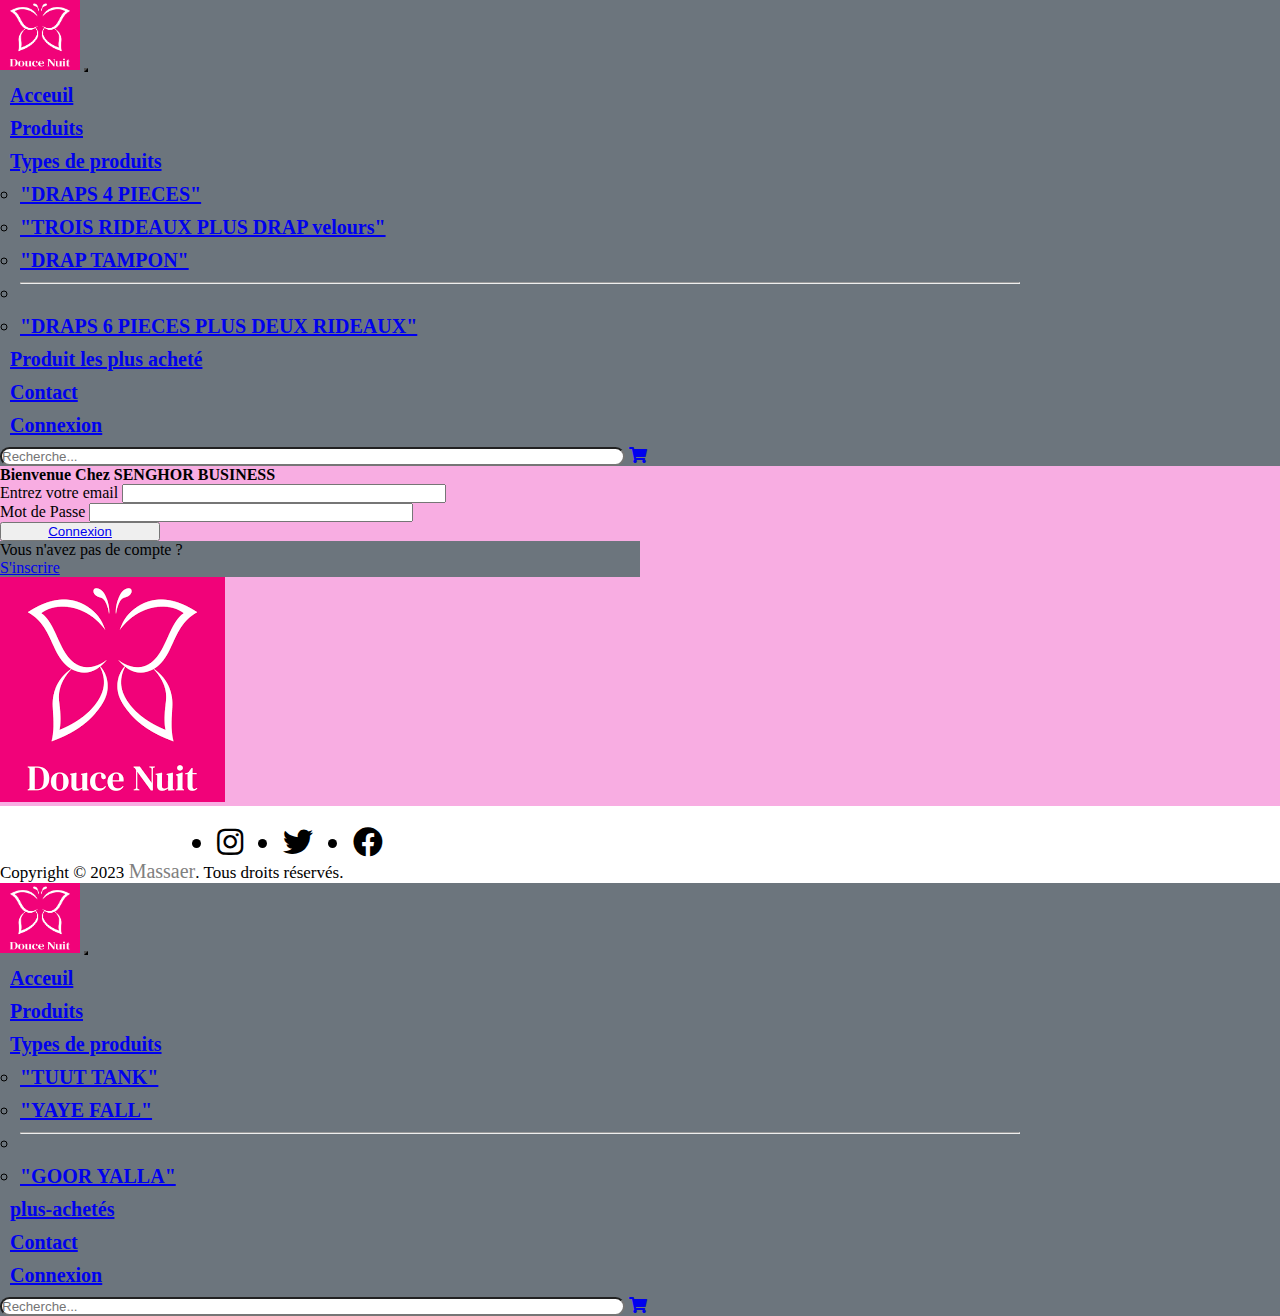
<file: connexion.html>
<!DOCTYPE html>
<html lang="en">

<head>
  <meta charset="UTF-8">
  <meta http-equiv="X-UA-Compatible" content="IE=edge">
  <meta name="viewport" content="width=device-width, initial-scale=1.0">
  <title>Maaasss Business</title>
  <!-- CSS only -->
  <link rel="stylesheet" href="./style.css">
  <!-- Bootstrap link -->
  <link href="https://cdn.jsdelivr.net/npm/bootstrap@5.2.0/dist/css/bootstrap.min.css" rel="stylesheet"
    integrity="sha384-gH2yIJqKdNHPEq0n4Mqa/HGKIhSkIHeL5AyhkYV8i59U5AR6csBvApHHNl/vI1Bx" crossorigin="anonymous">
  <!-- Fontawesome Link -->
  <link rel="stylesheet" href="https://cdnjs.cloudflare.com/ajax/libs/font-awesome/5.15.4/css/all.min.css"
    integrity="sha512-1ycn6IcaQQ40/MKBW2W4Rhis/DbILU74C1vSrLJxCq57o941Ym01SwNsOMqvEBFlcgUa6xLiPY/NS5R+E6ztJQ=="
    crossorigin="anonymous" referrerpolicy="no-referrer" />
</head>

<body>
  <header>
    <nav class="navbar navbar-expand-lg bg-dark position-fixed">
      <div class="container-fluid">
        <a class="navbar-brand " href="index.html"><img class="bg-light rounded-circle" src="images/logo.png" alt="logo"
            width="80" height="70"></a>
        <button class="navbar-toggler" type="button" data-bs-toggle="collapse" data-bs-target="#navbarSupportedContent"
          aria-controls="navbarSupportedContent" aria-expanded="false" aria-label="Toggle navigation">
          <span class="navbar-toggler-icon"></span>
        </button>
        <div class="collapse navbar-collapse" id="navbarSupportedContent">
          <ul class="navbar-nav ms-auto mb-3 mb-lg-0 ">
            <li class="nav-item">
              <a class="nav-link active  text-light" aria-current="page" href="./index.html">Acceuil</a>
            </li>
            <li class="nav-item">
              <a class="nav-link text-light" href="produit.html">Produits</a>
            </li>
            <li class="nav-item dropdown">
              <a class="nav-link dropdown-toggle text-light" href="#" role="button" data-bs-toggle="dropdown"
                aria-expanded="false">
                Types de produits
              </a>
              <ul class="dropdown-menu">
                <li><a class="dropdown-item" href="./produit.html">"DRAPS 4 PIECES"</a></li>
                <li><a class="dropdown-item" href="./produit.html">"TROIS RIDEAUX PLUS DRAP velours"</a></li>
                <li><a class="dropdown-item" href="./produit.html">"DRAP TAMPON"</a></li>
                <li>
                  <hr class="dropdown-divider">
                </li>
                <li><a class="dropdown-item" href="./produit.html">"DRAPS 6 PIECES PLUS DEUX RIDEAUX"</a></li>
              </ul>
            </li>
            <li class="nav-item">
              <a class="nav-link  text-light" href="./plus-achetés.html">Produit les plus acheté</a>
            </li>
            <li class="nav-item">
              <a class="nav-link  text-light" href="contact.html">Contact</a>
            </li>
            <li class="nav-item">
              <a class="nav-link  text-light" href="./connexion.html">Connexion</a>
            </li>
            <!-- <li class="nav-item">
                            <a class="nav-link text-light" href="./produit.html"><i class="fas fa-shopping-cart"></i></a>
                        </li> -->
          </ul>
          <form class="d-flex" role="search">
            <input class="form-control me-2 " type="search" placeholder="Recherche..." aria-label="Search">
            <!-- <button class="btn btn-outline-dark" type="submit">Recherche</button> -->
            <a class="nav-link text-light pt-2 ms-1" href="./produit.html"><i class="fas fa-shopping-cart"></i></a>
          </form>
        </div>
      </div>
    </nav>
  </header>

  <!--------section conexion-->
  <section id="conexion" class="py-5  ">
    <div class="container pt-5 mass-inscri ">
      <div class="row">
        <div class="col-md-6 col-sm-12 mt-5 bg-light rounded mb-3">
          <h4 class="ms-5 mt-5 mb-3">Bienvenue Chez SENGHOR BUSINESS</h4>
          <form class="ms-lg-0">
            <div class="mb-4 mx-5">
              <label for="exampleInputEmail1" class="form-label mb-2">Entrez votre email</label>
              <input type="email" class="form-control" id="exampleInputEmail1">
            </div>
            <div class="mb-4 mx-5">
              <label for="exampleInputPassword1" class="form-label mb-2">Mot de Passe</label>
              <input type="password" class="form-control ">
            </div>
            <div class="d-flex ms-5">
              <button type="submit" class="btn btn-primary w-lg-25 mb-3"> <a class="nav-link" href="index.html"> Connexion </a></button>
            </div>
            <div class="navbar navbar-expand-lg bg-light">
              <div class="container-fluid">
                <div class="navbar-nav mb-3 ms-4">
                  <div class="nav-link text-info" aria-current="page">Vous n'avez pas de compte ?</div>
                  <a class="nav-link text-info" href="inscription.html">S'inscrire</a>
                </div>
              </div>
            </div>
          </form>
        </div>
        <div class="col-md-6 col-lg-6 col-sm-12 mt-5 mb-3 conexion-mass text-center">
          <img class=" log-connexion" src="images/logo.png" alt="">
        </div>
      </div>
    </div>
  </section>
  

            <!-- footer -->
            <div class="container-fluid bg-dark text-white footer pb-3">
              <div class="container">
                <div class="row align-items-center">
                  <div class="col-lg-6 col-md-12 col-sm-12">
                    <ul class="list-unstyled d-flex">
                      <li>
                        <a href="nouvel-arrivage.html"><i class="fab fa-instagram text-white"></i></a>
                      </li>
                      <li>
                        <a href="nouvel-arrivage.html"><i class="fab fa-twitter text-white"></i></a>
                      </li>
                      <li>
                            <a href="nouvel-arrivage.html"><i class="fab fa-facebook text-white"></i></a>
                        </li>  
                    </ul>
                  </div>
                  <div class="col-lg-6 col-md-12 col-sm-12">
                    <div class="copyright-text text-center mb-3 mb-lg-0">
                      <p class="mb-0 ">Copyright &copy; 2023 <a class="text-white" href="index.html">Massaer</a>.
                        Tous droits
                        réservés.</p>
                    </div>
                  </div>
                </div>
              </div>
            </div>



            <!-- JavaScript Bundle with Popper -->
            <script src="https://cdn.jsdelivr.net/npm/bootstrap@5.2.0/dist/js/bootstrap.bundle.min.js"
              integrity="sha384-A3rJD856KowSb7dwlZdYEkO39Gagi7vIsF0jrRAoQmDKKtQBHUuLZ9AsSv4jD4Xa"
              crossorigin="anonymous"></script>
</body>

</html><!DOCTYPE html>
<html lang="en">

<head>
  <meta charset="UTF-8">
  <meta http-equiv="X-UA-Compatible" content="IE=edge">
  <meta name="viewport" content="width=device-width, initial-scale=1.0">
  <title>SENGHOR BUSINESS</title>
  <!-- CSS only -->
  <link rel="stylesheet" href="./style.css">
  <!-- Bootstrap link -->
  <link href="https://cdn.jsdelivr.net/npm/bootstrap@5.2.0/dist/css/bootstrap.min.css" rel="stylesheet"
    integrity="sha384-gH2yIJqKdNHPEq0n4Mqa/HGKIhSkIHeL5AyhkYV8i59U5AR6csBvApHHNl/vI1Bx" crossorigin="anonymous">
  <!-- Fontawesome Link -->
  <link rel="stylesheet" href="https://cdnjs.cloudflare.com/ajax/libs/font-awesome/5.15.4/css/all.min.css"
    integrity="sha512-1ycn6IcaQQ40/MKBW2W4Rhis/DbILU74C1vSrLJxCq57o941Ym01SwNsOMqvEBFlcgUa6xLiPY/NS5R+E6ztJQ=="
    crossorigin="anonymous" referrerpolicy="no-referrer" />
</head>

<body>
  <header>
    <nav class="navbar navbar-expand-lg bg-dark position-fixed">
      <div class="container-fluid">
        <a class="navbar-brand " href="index.html"><img class="bg-light rounded-circle" src="images/logo.png" alt="logo"
            width="80" height="70"></a>
        <button class="navbar-toggler" type="button" data-bs-toggle="collapse" data-bs-target="#navbarSupportedContent"
          aria-controls="navbarSupportedContent" aria-expanded="false" aria-label="Toggle navigation">
          <span class="navbar-toggler-icon"></span>
        </button>
        <div class="collapse navbar-collapse" id="navbarSupportedContent">
          <ul class="navbar-nav ms-auto mb-3 mb-lg-0 ">
            <li class="nav-item">
              <a class="nav-link active  text-light" aria-current="page" href="./index.html">Acceuil</a>
            </li>
            <li class="nav-item">
              <a class="nav-link text-light" href="produit.html">Produits</a>
            </li>
            <li class="nav-item dropdown">
              <a class="nav-link dropdown-toggle text-light" href="#" role="button" data-bs-toggle="dropdown"
                aria-expanded="false">
                Types de produits
              </a>
              <ul class="dropdown-menu">
                <li><a class="dropdown-item" href="./produit.html">"TUUT TANK"</a></li>
                <li><a class="dropdown-item" href="./produit.html">"YAYE FALL"</a></li>
                <li>
                  <hr class="dropdown-divider">
                </li>
                <li><a class="dropdown-item" href="./produit.html">"GOOR YALLA"</a></li>
              </ul>
            </li>
            <li class="nav-item">
              <a class="nav-link  text-light" href="./plus-achetés.html"> plus-achetés</a>
            </li>
            <li class="nav-item">
              <a class="nav-link  text-light" href="contact.html">Contact</a>
            </li>
            <li class="nav-item">
              <a class="nav-link  text-light" href="./connexion.html">Connexion</a>
            </li>
            <!-- <li class="nav-item">
                            <a class="nav-link text-light" href="./produit.html"><i class="fas fa-shopping-cart"></i></a>
                        </li> -->
          </ul>
          <form class="d-flex" role="search">
            <input class="form-control me-2 " type="search" placeholder="Recherche..." aria-label="Search">
            <!-- <button class="btn btn-outline-dark" type="submit">Recherche</button> -->
            <a class="nav-link text-light pt-2 ms-1" href="./produit.html"><i class="fas fa-shopping-cart"></i></a>
          </form>
        </div>
      </div>
    </nav>
  </header>

  <!--------section conexion-->
  <!-- <section id="conexion" class="py-5 bg-success ">
    <div class="container pt-5 mass-inscri ">
      <div class="row">
        <div class="col-md-6 col-sm-12 mt-5 bg-light rounded mb-3">
          <h4 class="ms-5 mt-5 mb-3">Bienvenue Chez Melokaanu mouride !!</h4>
          <form class="ms-lg-0">
            <div class="mb-4 mx-5">
              <label for="exampleInputEmail1" class="form-label mb-2">Entrez votre email</label>
              <input type="email" class="form-control" id="exampleInputEmail1">
            </div>
            <div class="mb-4 mx-5">
              <label for="exampleInputPassword1" class="form-label mb-2">Mot de Passe</label>
              <input type="password" class="form-control ">
            </div>
            <div class="d-flex ms-5">
              <button type="submit" class="btn btn-primary w-lg-25 mb-3"> <a class="nav-link" href="index.html"> Connexion </a></button>
            </div>
            <div class="navbar navbar-expand-lg bg-light">
              <div class="container-fluid">
                <div class="navbar-nav mb-3 ms-4">
                  <div class="nav-link text-info" aria-current="page">Vous n'avez pas de compte ?</div>
                  <a class="nav-link text-info" href="inscription.html">S'inscrire</a>
                </div>
              </div>
            </div>
          </form>
        </div>
        <div class="col-md-6 col-lg-6 col-sm-12 mt-5 mb-3 conexion-mass text-center">
          <img class=" log-connexion" src="images/logo.png" alt="">
        </div>
      </div>
    </div>
  </section> -->
  

            <!-- footer -->
            <!-- <div class="container-fluid bg-dark text-white footer pb-3">
              <div class="container">
                <div class="row align-items-center">
                  <div class="col-lg-6 col-md-12 col-sm-12">
                    <ul class="list-unstyled d-flex">
                      <li>
                        <a href="nouvel-arrivage.html"><i class="fab fa-instagram text-white"></i></a>
                      </li>
                      <li>
                        <a href="nouvel-arrivage.html"><i class="fab fa-twitter text-white"></i></a>
                      </li>
                      <li>
                            <a href="nouvel-arrivage.html"><i class="fab fa-facebook text-white"></i></a>
                        </li>  
                    </ul>
                  </div>
                  <div class="col-lg-6 col-md-12 col-sm-12">
                    <div class="copyright-text text-center mb-3 mb-lg-0">
                      <p class="mb-0 ">Copyright &copy; 2023 <a class="text-white" href="index.html">Massaer</a>.
                        Tous droits
                        réservés.</p>
                    </div>
                  </div>
                </div>
              </div>
            </div> -->



            <!-- JavaScript Bundle with Popper -->
            <script src="https://cdn.jsdelivr.net/npm/bootstrap@5.2.0/dist/js/bootstrap.bundle.min.js"
              integrity="sha384-A3rJD856KowSb7dwlZdYEkO39Gagi7vIsF0jrRAoQmDKKtQBHUuLZ9AsSv4jD4Xa"
              crossorigin="anonymous"></script>
</body>

</html>
</file>
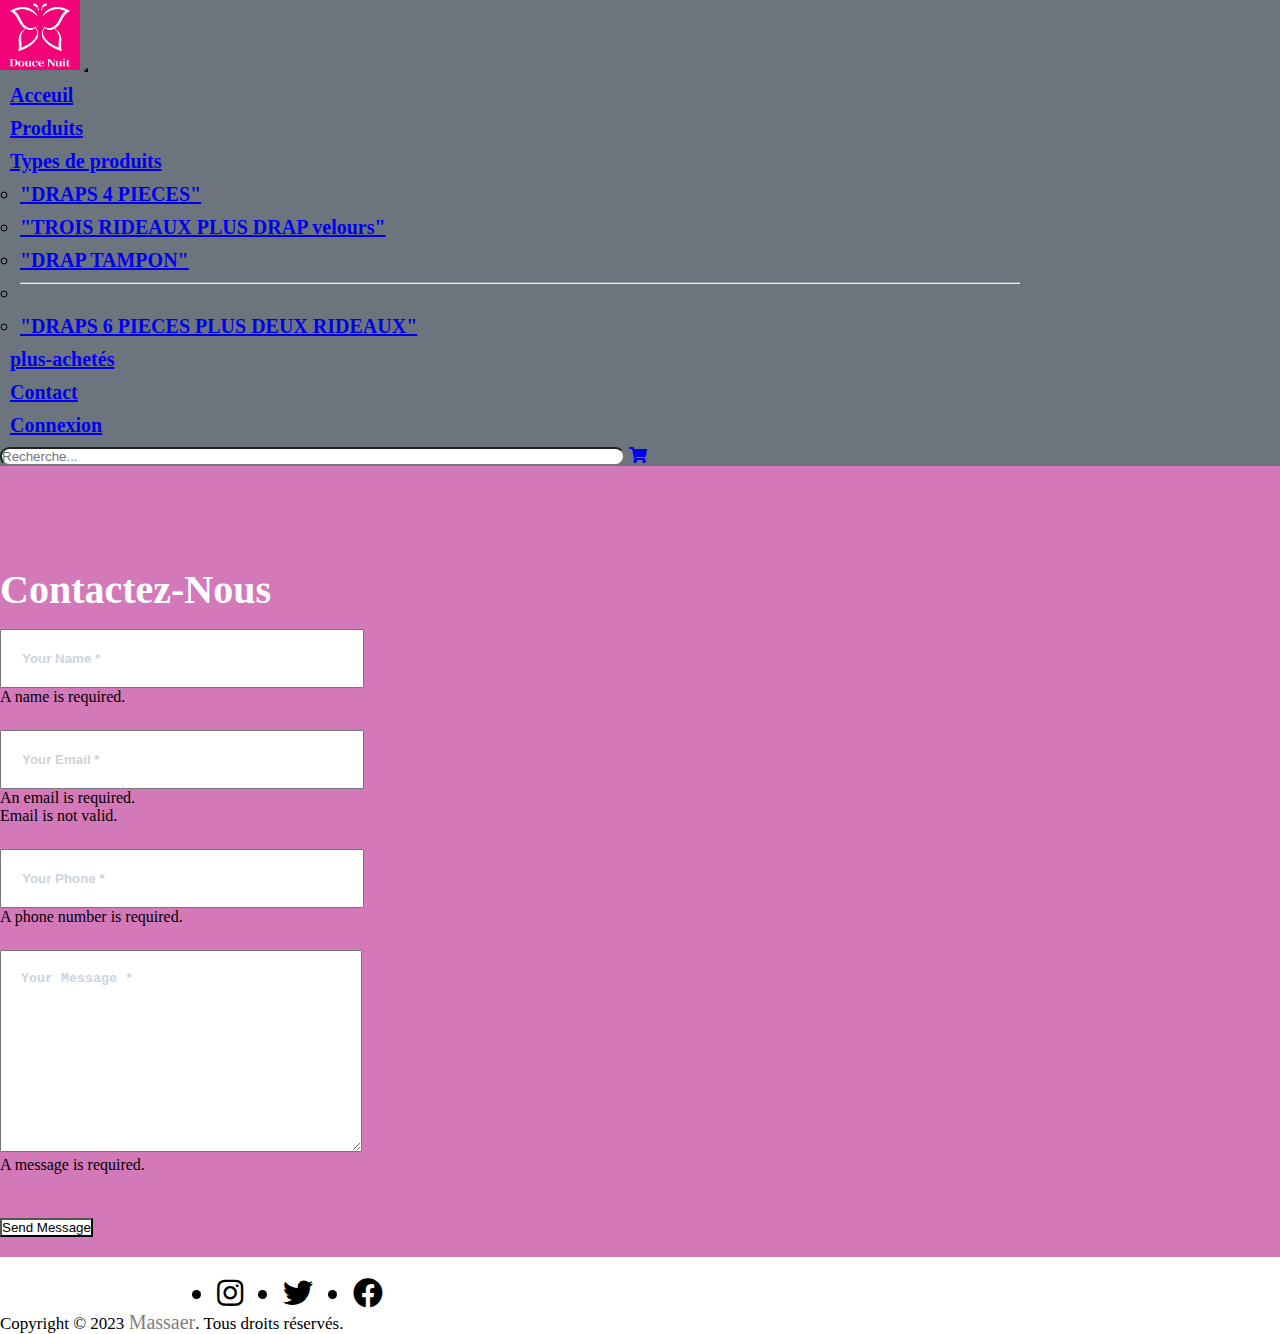
<file: contact.html>
<!DOCTYPE html>
<html lang="en">
<head>
    <meta charset="UTF-8">
    <meta http-equiv="X-UA-Compatible" content="IE=edge">
    <meta name="viewport" content="width=device-width, initial-scale=1.0">
    <title>Maaasss Business</title>
    <!-- CSS only -->
    <link rel="stylesheet" href="./style.css">
    <!-- Bootstrap link -->
    <link href="https://cdn.jsdelivr.net/npm/bootstrap@5.2.0/dist/css/bootstrap.min.css" rel="stylesheet"
        integrity="sha384-gH2yIJqKdNHPEq0n4Mqa/HGKIhSkIHeL5AyhkYV8i59U5AR6csBvApHHNl/vI1Bx" crossorigin="anonymous">
    <!-- Fontawesome Link -->
    <link rel="stylesheet" href="https://cdnjs.cloudflare.com/ajax/libs/font-awesome/5.15.4/css/all.min.css"
        integrity="sha512-1ycn6IcaQQ40/MKBW2W4Rhis/DbILU74C1vSrLJxCq57o941Ym01SwNsOMqvEBFlcgUa6xLiPY/NS5R+E6ztJQ=="
        crossorigin="anonymous" referrerpolicy="no-referrer" />
</head>
<body>
    <header>
        <nav class="navbar navbar-expand-lg bg-dark position-fixed">
            <div class="container-fluid">
                <a class="navbar-brand " href="index.html"><img class="bg-light rounded-circle" src="images/logo.png" alt="logo" width="80" height="70"></a>
                <button class="navbar-toggler" type="button" data-bs-toggle="collapse" data-bs-target="#navbarSupportedContent"
                    aria-controls="navbarSupportedContent" aria-expanded="false" aria-label="Toggle navigation">
                    <span class="navbar-toggler-icon"></span>
                </button>
                <div class="collapse navbar-collapse" id="navbarSupportedContent">
                    <ul class="navbar-nav ms-auto mb-3 mb-lg-0 ">
                        <li class="nav-item">
                            <a class="nav-link active  text-light" aria-current="page" href="./index.html">Acceuil</a>
                        </li>
                        <li class="nav-item">
                            <a class="nav-link text-light" href="produit.html">Produits</a>
                        </li>
                        <li class="nav-item dropdown">
                            <a class="nav-link dropdown-toggle text-light" href="#" role="button" data-bs-toggle="dropdown"
                                aria-expanded="false">
                                Types de produits
                            </a>
                            <ul class="dropdown-menu">
                                <li><a class="dropdown-item" href="./produit.html">"DRAPS 4 PIECES"</a></li>
                                <li><a class="dropdown-item" href="./produit.html">"TROIS RIDEAUX PLUS DRAP velours"</a></li>
                                <li><a class="dropdown-item" href="./produit.html">"DRAP TAMPON"</a></li>
                                <li>
                                  <hr class="dropdown-divider">
                                </li>
                                <li><a class="dropdown-item" href="./produit.html">"DRAPS 6 PIECES PLUS DEUX RIDEAUX"</a></li>
                              </ul>
                        </li>
                        <li class="nav-item">
                            <a class="nav-link  text-light" href="./plus-achetés.html"> plus-achetés</a>
                        </li>
                        <li class="nav-item">
                            <a class="nav-link  text-light" href="contact.html">Contact</a>
                        </li>
                        <li class="nav-item">
                            <a class="nav-link  text-light" href="./connexion.html">Connexion</a>
                        </li>
                        <!-- <li class="nav-item">
                            <a class="nav-link text-light" href="./produit.html"><i class="fas fa-shopping-cart"></i></a>
                        </li> -->
                    </ul>
                    <form class="d-flex" role="search">
                        <input class="form-control me-2 " type="search" placeholder="Recherche..." aria-label="Search">
                        <!-- <button class="btn btn-outline-dark" type="submit">Recherche</button> -->
                        <a class="nav-link text-light pt-2 ms-1" href="./produit.html"><i class="fas fa-shopping-cart"></i></a>
                    </form>
                </div>
            </div>
        </nav>
    </header>
    <!-- Formulaie de contact -->
    <!-- Contact-->
    <section class="page-section pb-5" id="contact">
        <div class="container">
            <div class="text-center">
                <h2 class="section-heading text- my-5">Contactez-Nous</h2>              
            </div>
            
            <form id="contactForm" >
                <div class="row align-items-stretch mb-5">
                    <div class="col-md-6">
                        <div class="form-group">
                            <!-- Name input-->
                            <input class="form-control" id="name" type="text" placeholder="Your Name *"/>
                            <div class="invalid-feedback">A name is required.</div>
                        </div>
                        <div class="form-group">
                            <!-- Email address input-->
                            <input class="form-control" id="email" type="email" placeholder="Your Email *"/>
                            <div class="invalid-feedback">An email is required.</div>
                            <div class="invalid-feedback">Email is not valid.</div>
                        </div>
                        <div class="form-group mb-md-0">
                            <!-- Phone number input-->
                            <input class="form-control" id="phone" type="tel" placeholder="Your Phone *"/>
                            <div class="invalid-feedback">A phone number is required.</div>
                        </div>
                    </div>
                    <div class="col-md-6">
                        <div class="form-group form-group-textarea mb-md-0">
                            <!-- Message input-->
                            <textarea class="form-control" id="message" placeholder="Your Message *"></textarea>
                            <div class="invalid-feedback">A message is required.</div>
                        </div>
                    </div>
                </div>
                <!-- Submit Button-->
                <div class="text-center"><button class="btn btn-xl text-uppercase" id="submitButton" type="submit">Send Message</button></div>
            </form>
        </div>
    </section>
    <!-- Fin Contact -->

    <!-- footer -->
    <div class="container-fluid bg-dark text-white footer">
        <div class="container">
            <div class="row align-items-center">
                <div class="col-lg-6 col-md-12 col-sm-12">
                    <ul class="list-unstyled d-flex">
                        <li>
                            <a href="nouvel-arrivage.html"><i class="fab fa-instagram text-white"></i></a>
                        </li>
                        <li>
                            <a href="nouvel-arrivage.html"><i class="fab fa-twitter text-white"></i></a>
                        </li>
                        <li>
                            <a href="nouvel-arrivage.html"><i class="fab fa-facebook text-white"></i></a>
                        </li>  
                    </ul>
                </div>
                <div class="col-lg-6 col-md-12 col-sm-12">
                    <div class="copyright-text text-center mb-3 mb-lg-0">
                        <p class="mb-0 ">Copyright &copy; 2023 <a class="text-white"
                            href="index.html">Massaer</a>.
                            Tous droits
                            réservés.</p>
                    </div>
                </div>
            </div>
        </div>
    </div>
    <!-- JavaScript Bundle with Popper -->
    <script src="https://cdn.jsdelivr.net/npm/bootstrap@5.2.0/dist/js/bootstrap.bundle.min.js"
        integrity="sha384-A3rJD856KowSb7dwlZdYEkO39Gagi7vIsF0jrRAoQmDKKtQBHUuLZ9AsSv4jD4Xa"
        crossorigin="anonymous"></script>
</body>
</html>
</file>
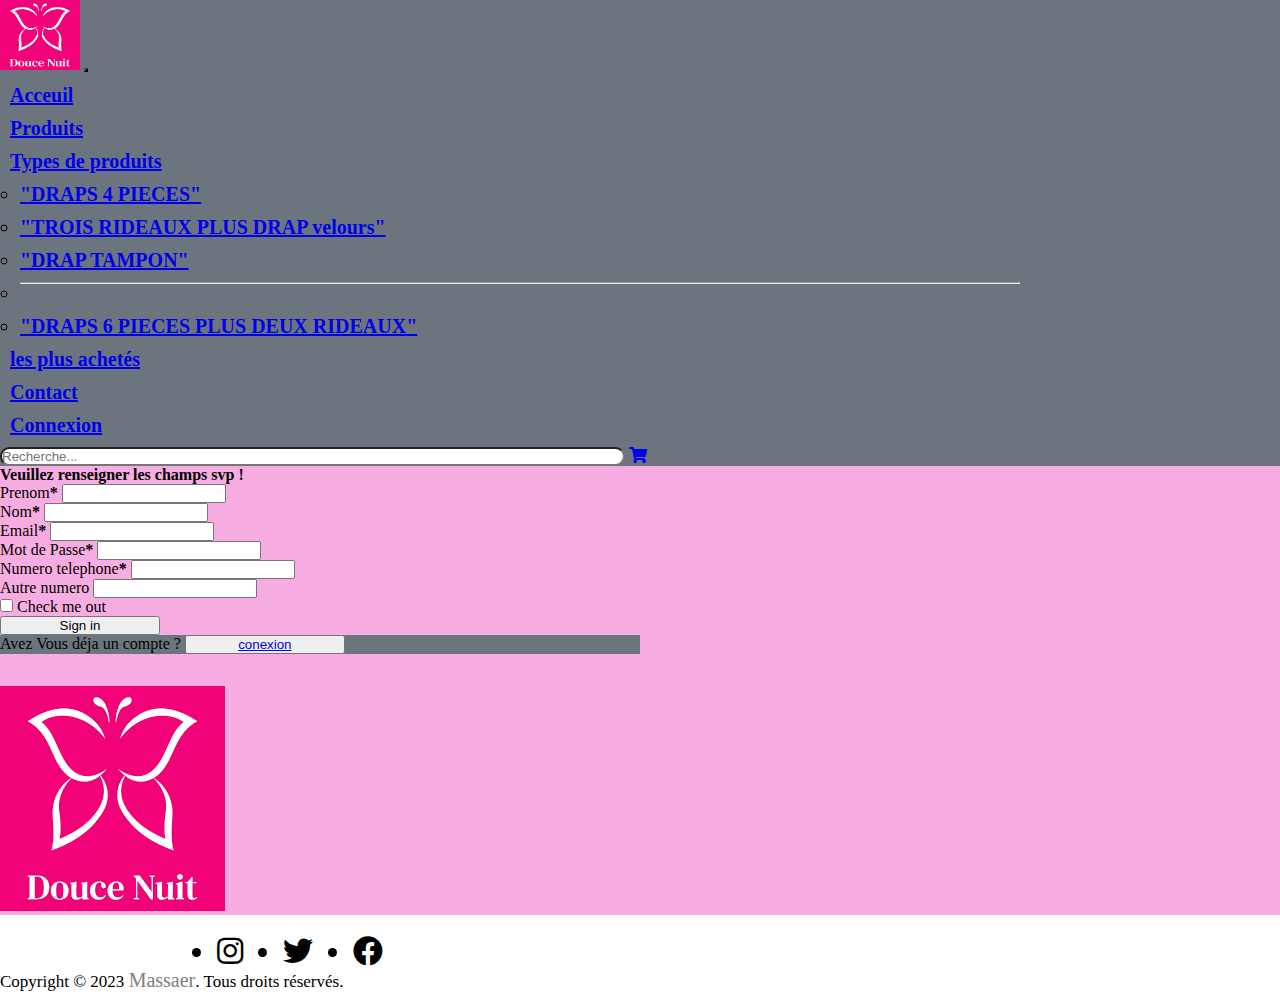
<file: inscription.html>
<!DOCTYPE html>
<html lang="en">

<head>
  <meta charset="UTF-8">
  <meta http-equiv="X-UA-Compatible" content="IE=edge">
  <meta name="viewport" content="width=device-width, initial-scale=1.0">
  <title>Maaasss Business</title>
  <!-- CSS only -->
  <link rel="stylesheet" href="./style.css">
  <!-- Bootstrap link -->
  <link href="https://cdn.jsdelivr.net/npm/bootstrap@5.2.0/dist/css/bootstrap.min.css" rel="stylesheet"
    integrity="sha384-gH2yIJqKdNHPEq0n4Mqa/HGKIhSkIHeL5AyhkYV8i59U5AR6csBvApHHNl/vI1Bx" crossorigin="anonymous">
  <!-- Fontawesome Link -->
  <link rel="stylesheet" href="https://cdnjs.cloudflare.com/ajax/libs/font-awesome/5.15.4/css/all.min.css"
    integrity="sha512-1ycn6IcaQQ40/MKBW2W4Rhis/DbILU74C1vSrLJxCq57o941Ym01SwNsOMqvEBFlcgUa6xLiPY/NS5R+E6ztJQ=="
    crossorigin="anonymous" referrerpolicy="no-referrer" />
</head>

<body>
  <header>
    <nav class="navbar navbar-expand-lg bg-dark position-fixed">
      <div class="container-fluid">
        <a class="navbar-brand " href="index.html"><img class="bg-light rounded-circle" src="images/logo.png" alt="logo"
            width="80" height="70"></a>
        <button class="navbar-toggler" type="button" data-bs-toggle="collapse" data-bs-target="#navbarSupportedContent"
          aria-controls="navbarSupportedContent" aria-expanded="false" aria-label="Toggle navigation">
          <span class="navbar-toggler-icon"></span>
        </button>
        <div class="collapse navbar-collapse" id="navbarSupportedContent">
          <ul class="navbar-nav ms-auto mb-3 mb-lg-0 ">
            <li class="nav-item">
              <a class="nav-link active  text-light" aria-current="page" href="./index.html">Acceuil</a>
            </li>
            <li class="nav-item">
              <a class="nav-link text-light" href="produit.html">Produits</a>
            </li>
            <li class="nav-item dropdown">
              <a class="nav-link dropdown-toggle text-light" href="#" role="button" data-bs-toggle="dropdown"
                aria-expanded="false">
                Types de produits
              </a>
              <ul class="dropdown-menu">
                <li><a class="dropdown-item" href="./produit.html">"DRAPS 4 PIECES"</a></li>
                <li><a class="dropdown-item" href="./produit.html">"TROIS RIDEAUX PLUS DRAP velours"</a></li>
                <li><a class="dropdown-item" href="./produit.html">"DRAP TAMPON"</a></li>
                <li>
                  <hr class="dropdown-divider">
                </li>
                <li><a class="dropdown-item" href="./produit.html">"DRAPS 6 PIECES PLUS DEUX RIDEAUX"</a></li>
              </ul>
            </li>
            <li class="nav-item">
              <a class="nav-link  text-light" href="./plus-achetés.html">les plus achetés</a>
            </li>
            <li class="nav-item">
              <a class="nav-link  text-light" href="contact.html">Contact</a>
            </li>
            <li class="nav-item">
              <a class="nav-link  text-light" href="./connexion.html">Connexion</a>
            </li>
            <!-- <li class="nav-item">
                            <a class="nav-link text-light" href="./produit.html"><i class="fas fa-shopping-cart"></i></a>
                        </li> -->
          </ul>
          <form class="d-flex" role="search">
            <input class="form-control me-2 " type="search" placeholder="Recherche..." aria-label="Search">
            <!-- <button class="btn btn-outline-dark" type="submit">Recherche</button> -->
            <a class="nav-link text-light pt-2 ms-1" href="./produit.html"><i class="fas fa-shopping-cart"></i></a>
          </form>
        </div>
      </div>
    </nav>
  </header>

  <!--------section conexion-->
  <section id="conexion" class="conexion pt-5 ">
    <div class="container">
      <div class="row mt-5">
        <div class="col-md-6 col-sm-12 mt-2 bg-light rounded my-5 ">
          <form class="row g-3 p-4 ">
            <h4 class="text-center mt-5 mb-3">Veuillez renseigner les champs svp !</h4>        
            <div class="col-md-6">
              <label for="inputname" class="form-label">Prenom<strong class="text-danger">*</strong></label>
              <input type="text" class="form-control" id="inputname">
            </div>
            <div class="col-md-6">
              <label for="inputname" class="form-label">Nom<strong class="text-danger">*</strong></label>
              <input type="text" class="form-control" id="inputname">
            </div>
            <div class="col-md-6">
              <label for="inputEmail4" class="form-label">Email<strong class="text-danger">*</strong></label>
              <input type="email" class="form-control" id="inputEmail4">
            </div>
            <div class="col-md-6">
              <label for="inputPassword4" class="form-label">Mot de Passe<strong class="text-danger">*</strong></label>
              <input type="password" class="form-control" id="inputPassword4">
            </div>
            <div class="col-md-6">
              <label for="inputEmail4" class="form-label">Numero telephone<strong class="text-danger">*</strong></label>
              <input type="tel" class="form-control" id="inputEmail4">
            </div>
            <div class="col-md-6">
              <label for="inputPassword4" class="form-label">Autre numero</label>
              <input type="tel" class="form-control" id="inputPassword4">
            </div>
            <div class="col-12">
              <div class="form-check">
                <input class="form-check-input" type="checkbox" id="gridCheck">
                <label class="form-check-label" for="gridCheck">
                  Check me out
                </label>
              </div>
            </div>
            <div class="col-12">
              <button type="submit" class="btn btn-primary ">Sign in</button>
            </div>
            <div class="col-12">
              <nav class="navbar navbar-expand-lg">
                <div class="container-fluid">
                  <!-- <div class="navbar-nav text-center">
                    <div class="nav-link f-start text-info mx-2" aria-current="page" href="#">Aviez Vous un compte ?</div>
                    <button class="btn btn-primary"><a class="nav-link text-info mx-2" href="connexion.html">Connexion</a></button>
                    
                  </div> -->
                  <div class="nav-link f-start text-info" aria-current="page" href="#">Avez Vous déja un compte ?
                  <button  class="btn btn-primary w-auto"> <a class="nav-link text-white" href="connexion.html">conexion </a></button>
                </div>
                </div>
              </nav>
            </div>
            
          </form>
        </div>
        <div class="col-md-6 col-sm-12 conexion-mass mt-5 mb-3 text-center">
          <img class="log-inscription" src="images/logo.png" alt="">
        </div>
      </div>
    </div>
  </section>


  <!-- footer -->
  <div class="container-fluid bg-dark text-white footer">
    <div class="container">
      <div class="row align-items-center">
        <div class="col-lg-6 col-md-12 col-sm-12">
          <ul class="list-unstyled d-flex">
            <li>
              <a href="nouvel-arrivage.html"><i class="fab fa-instagram text-white"></i></a>
            </li>
            <li>
              <a href="nouvel-arrivage.html"><i class="fab fa-twitter text-white"></i></a>
            </li>
            <li>
              <a href="nouvel-arrivage.html"><i class="fab fa-facebook text-white"></i></a>
          </li>  
          </ul>
        </div>
        <div class="col-lg-6 col-md-12 col-sm-12">
          <div class="copyright-text text-center mb-3 mb-lg-0">
            <p class="mb-0 ">Copyright &copy; 2023 <a class="text-white" href="index.html">Massaer</a>.
              Tous droits
              réservés.</p>
          </div>
        </div>
      </div>
    </div>
  </div>
  
  
      <!-- JavaScript Bundle with Popper -->
    <script src="https://cdn.jsdelivr.net/npm/bootstrap@5.2.0/dist/js/bootstrap.bundle.min.js"
        integrity="sha384-A3rJD856KowSb7dwlZdYEkO39Gagi7vIsF0jrRAoQmDKKtQBHUuLZ9AsSv4jD4Xa"
        crossorigin="anonymous"></script>
        <script>
            AOS.init();
        </script>
  </body>

</html>
</file>
<file: style.css>
@import url('https://fonts.googleapis.com/css2?family=Pacifico&family=Roboto+Slab&display=swap');
*{
    margin: 0;
    padding: 0;
}
body{
    overflow-x: hidden;
}
/* Navbar */
header .navbar{
    z-index: 5;
    width: 100%;
}
.navbar{
  background-color: #6c757d;
}
.contact_button{
  background-color: #6c757d;
}
header .navbar .navbar-collapse ul{
    margin-right: 120px;
}
header .navbar .navbar-collapse ul li{
    margin: 10px;
    font-size: 20px;
    font-weight: 700;
}
header .navbar .navbar-collapse form{
    margin-right: 30px;
}
header .navbar .navbar-collapse form input{
    border-radius: 15px;
}
header .navbar .navbar-collapse form button{
    border-radius: 15px;
}

/* banner */
.banner{
    background-color: rgb(240, 146, 212);
    background-size: cover;
    height: 100%;
    /* padding-top: 5%; */
}
.plus{
    background-color: rgb(240, 146, 212); 
    /* height:50%; */
    
}
.plus-1{
  background-color: rgb(240, 146, 212); 
  /* height:100%; */
  
}
.bg-success{
  background-color: rgb(240, 146, 212); 
}

.banner .description{
    padding: 30px 20px;
}
.banner .description h1{
    font-size: 40px;
    font-weight: 600;
}
.banner .description h1 span{
    color: gray;
    font-size: 35px;
    font-weight: 700;
}
.banner .description p{
    font-size: 22px;
}
.banner .description a button{
    width: 200px;
    height: 40px;
    margin-right: 20px;
    margin-top: 20px;
    border-radius: 15px;
    font-weight: 500;
    background-color: black;
    color: white;
}
.banner .description a button:hover{
    background-color: white;
    color: black;
    font-weight: 700;
}
.banner .div-rigth{
    margin: auto;
}
.banner .div-rigth img{
    width: 500px;
    height: auto;
}

.banner .div-rigth .right_button{
    /* margin-left: 100px;
    margin-top: 15px; */
    margin-top: 15px;
    margin-left: 60px
}
.banner .div-rigth .right_button a{
    color: black;
}
.banner .div-rigth .right_button a button{
    width: 100px;
    margin-right: 10px;
    margin-left: 10px;
    margin-top: 20px;
    border-radius: 15px;
    font-weight: 700;
    padding: 5px;
}
.banner .div-rigth .right_button a button:hover{
    background-color: black;
    color: white;
}

button span{
    color:#f8dcf8;
    background-color: rgb(240, 146, 212);
}


/* footer */
.footer{
    margin-top: 0px;
    padding-top: 20px;
}

.footer ul{
    display: flex;
    justify-content: center;
    align-items: baseline;
}
.footer ul li{
    margin-right: 40px;
    font-size: 30px;
}
.footer ul li a{
    color: black;
}
.footer ul li a:hover{
    color: gray;
}
.footer .copyright-text{
    font-size: 17px;
    font-weight: 500;
}
.footer .copyright-text a{
    text-decoration: none;
    color: gray;
    font-size: 20px;
}
.footer .copyright-text a:hover{
    color: black;
}

/* Produits les plus achetés */
.plus-achetés, .prod{
   background-color: rgb(240, 146, 212);
    padding-top: 20px;
    padding-bottom: 20px;
}

.plus-achetés .card{
    margin-bottom: 15px;
    margin-left: 20px;
}
/* .plus-achetés .card img{
    height: 250px;
} */
.plus-achetés .card .btn-dark{
    border-radius: 20px;
}
/* formuliare de contact */
/* Contact */
/* .car1{
  margin-top: -50;
} */
#contact {
  background-color: rgb(211, 120, 184);
    background-repeat: no-repeat;
    background-position: center;
    padding-top: 100px;
    padding-bottom: 20px;
  }
  
  .section-subheading, .section-subheading.h3 {
    font-size: 1rem;
    font-weight: 400;
    font-style: italic;
    
    margin-bottom: 4rem;
    color: #6c757d
  }
  .section-heading,.section-heading.h2 {
    font-size: 2.5rem;
    margin-top: 0;
    margin-bottom: 1rem;
  }
  .section-heading {
    color: #fff;
  }
  .form-group {
    margin-bottom: 24px;
  }
  .form-group input, .form-group textarea {
    padding: 20px;
  }
  .form-control {
    height: auto;
    width: 10px;
  }
  .form-group-textarea {
    height: 100%;
  }
  .form-group-textarea textarea {
    height: 100%;
    min-height: 10rem;
  }
  .form-control:focus {
    border-color: #ffc800;
    box-shadow: none;
  }
  #contactForm ::-webkit-input-placeholder {
    font-weight: 700;
    color: #ced4da;
  }
  #submitButton{
    
    background-color: white;
    border-color: black;
    margin-top: 20px;
    margin-bottom: 0px;
   
  }
  #conexion{
    background-color: rgb(248, 173, 226);
  }
  #submitButton:hover{
    background-color: white;
    color: black;
    font-weight: 700;
  
  }

  /* connexion */
  .container {
    max-width: 100%;
  }
  
  .col-sm-12 {
    width: 100%;
  }
  
  @media (min-width: 768px) {
    .col-md-6 {
      width: 50%;
    }
  }
  
  @media (min-width: 992px) {
    .col-lg-6 {
      width: 50%;
    }
  }
  .form-control {
    width: 100%;
  }
  
  
  
  @media (min-width: 768px) {
    .form-control {
      width: 50%;
    }
  
    .btn-primary {
      width: 25%;
      margin-top: 0;
     
    }
  }
  .log-connexion, .log-inscription {
    max-width: 100%;
    height: auto;
    margin-top: 2rem;
  }

  
  @media (min-width: 768px) {
    .log-connexion {
      max-width: 50%;
      margin-top: 0;
    }
   
  }
    
/* fin connexion   */

/* inscription */


.modal-dialog img {
    width: 200px;
}
.navbar-toggler{
  background-color: #e9c8e3;
}
@media (max-width: 500px) {
    .modal-dialog img {
        width: 300px;
        margin-left: 10px;
    }
    
}
.imag{
  height: 50%;
}
</file>
